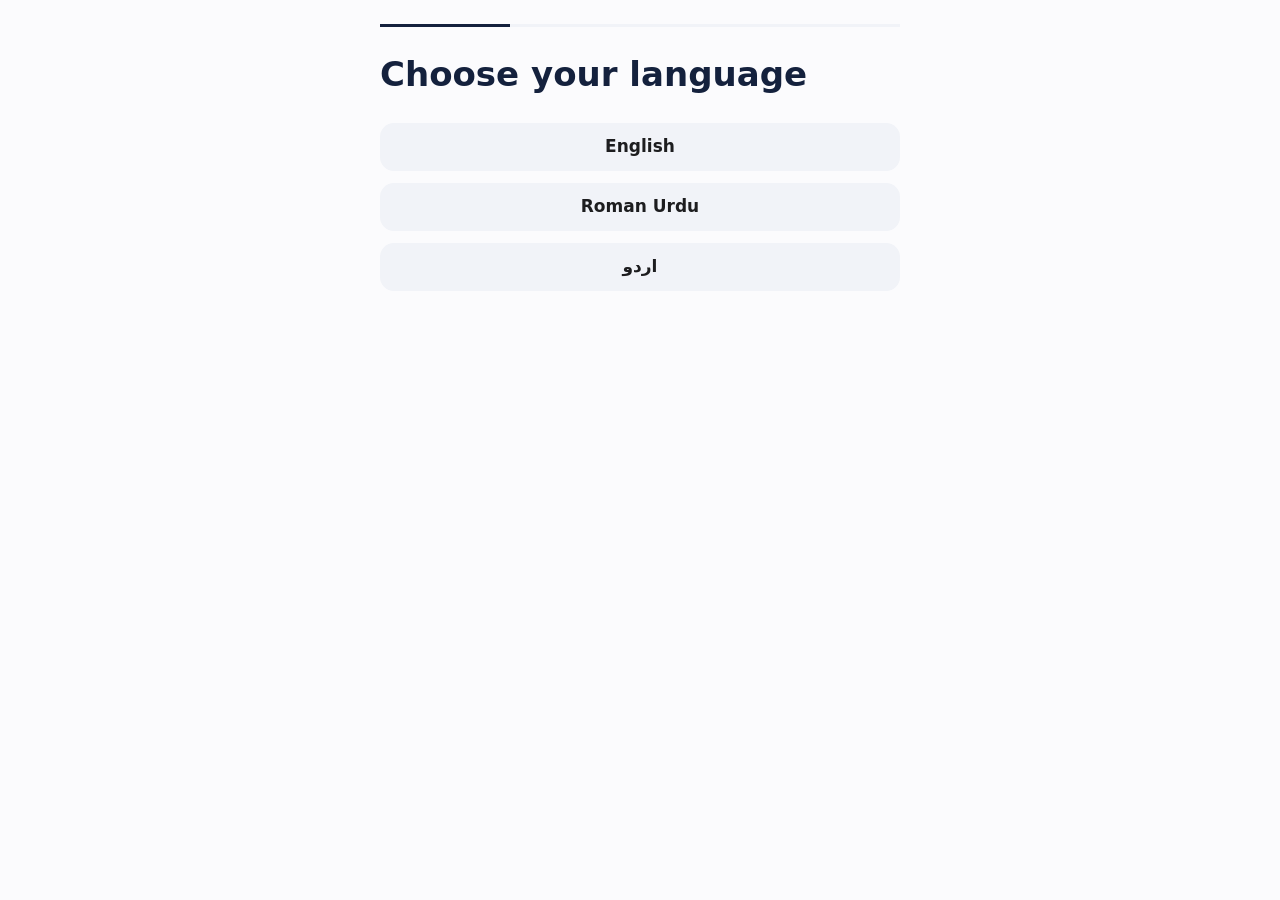
<file: index.html>
<!doctype html>
<html lang="en"><head>
<meta charset="utf-8"><meta name="viewport" content="width=device-width, initial-scale=1, maximum-scale=1, user-scalable=no, viewport-fit=cover">
<title>Dollar Store Billing</title>
<meta name="theme-color" content="#F5F5F7" media="(prefers-color-scheme: light)"><meta name="theme-color" content="#000000" media="(prefers-color-scheme: dark)">
<link rel="manifest" href="manifest.webmanifest"><link rel="icon" href="icon-192.png"><link rel="apple-touch-icon" href="icon-192.png">
<meta name="apple-mobile-web-app-capable" content="yes"><meta name="mobile-web-app-capable" content="yes">
<link rel="stylesheet" href="styles.css"></head>
<body>
<div class="bar" aria-hidden="true"><span class="bar-title" id="barTitle"></span></div>
<main class="view" id="view" tabindex="-1"></main>
<nav class="tabs" id="tabs" aria-label="Main"><div class="dot-track"><span class="dot"></span></div>
<a class="tab" data-tab="sell" href="#/sell"><svg viewBox="0 0 24 24" width="26" height="26" fill="none" stroke="currentColor" stroke-width="1.7" stroke-linecap="round" stroke-linejoin="round" aria-hidden="true"><path d="M3.6 12.4 11.5 4.5a2 2 0 0 1 1.4-.6h6.2a1 1 0 0 1 1 1v6.2a2 2 0 0 1-.6 1.4l-7.9 7.9a2 2 0 0 1-2.8 0l-4.2-4.2a2 2 0 0 1 0-2.8z"/><circle class="cut" cx="15.5" cy="8.5" r="1.2"/></svg><span>Sell</span></a>
<a class="tab" data-tab="receipts" href="#/receipts"><svg viewBox="0 0 24 24" width="26" height="26" fill="none" stroke="currentColor" stroke-width="1.7" stroke-linecap="round" stroke-linejoin="round" aria-hidden="true"><path d="M6.5 3.5h11a1 1 0 0 1 1 1V20l-3-1.8-3 1.8-3-1.8-3 1.8V4.5a1 1 0 0 1 1-1z"/><path class="cut" d="M9 8.5h6M9 12h6"/></svg><span>Receipts</span></a>
<a class="tab" data-tab="money" href="#/money"><svg viewBox="0 0 24 24" width="26" height="26" fill="none" stroke="currentColor" stroke-width="1.7" stroke-linecap="round" stroke-linejoin="round" aria-hidden="true"><rect x="3" y="5.5" width="18" height="13" rx="3.2"/><path class="cut" d="M3 10h18M7 15h3"/></svg><span>Money</span></a>
<a class="tab" data-tab="shop" href="#/shop"><svg viewBox="0 0 24 24" width="26" height="26" fill="none" stroke="currentColor" stroke-width="1.7" stroke-linecap="round" stroke-linejoin="round" aria-hidden="true"><path d="M4.5 10v8.5a1 1 0 0 0 1 1h13a1 1 0 0 0 1-1V10"/><path d="M3.5 10 5.4 4.9a1 1 0 0 1 .94-.65h11.3a1 1 0 0 1 .94.65L20.5 10a2.4 2.4 0 0 1-4.5.6 2.4 2.4 0 0 1-4 0 2.4 2.4 0 0 1-4 0 2.4 2.4 0 0 1-4.5-.6z"/><path class="cut" d="M10 19.5v-4.5h4v4.5"/></svg><span>Shop</span></a></nav>
<script type="module" src="app.js"></script></body></html>
</file>
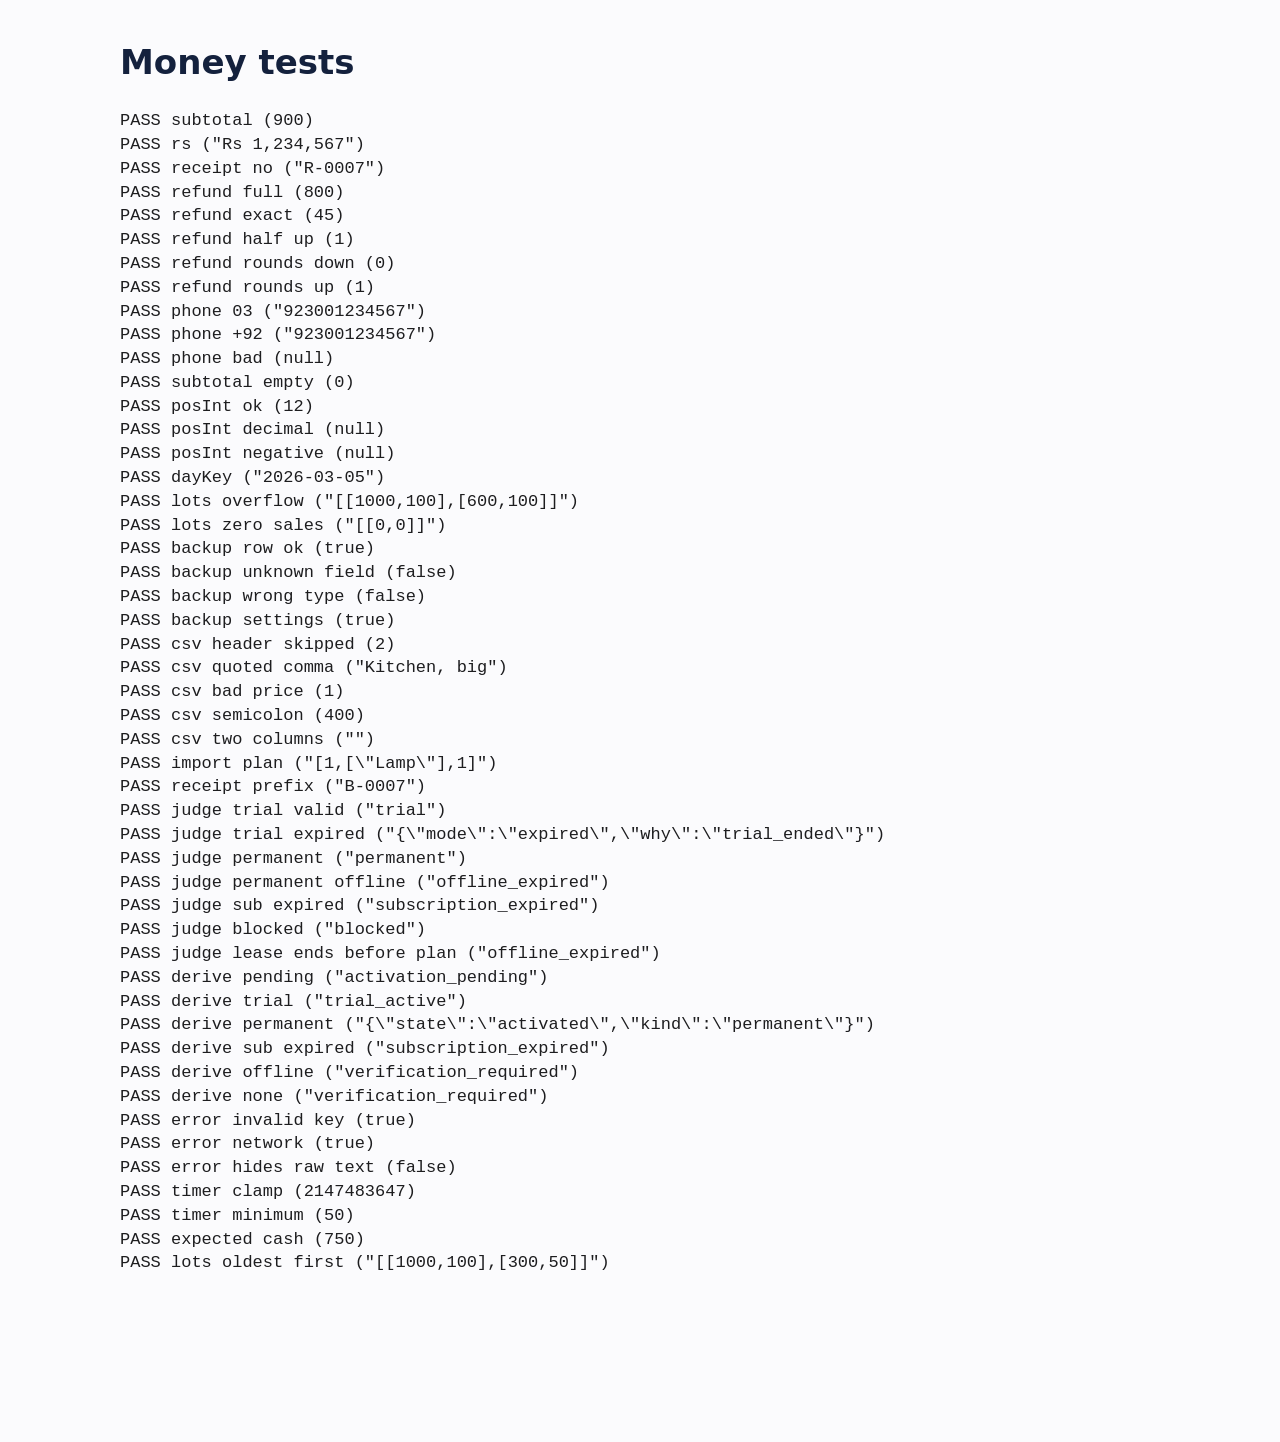
<file: tests.html>
<!doctype html><html lang="en"><head><meta charset="utf-8"><meta name="viewport" content="width=device-width, initial-scale=1"><title>Tests</title><link rel="stylesheet" href="styles.css"></head>
<body><main class="view"><h1>Money tests</h1><pre id="out"></pre></main><script type="module" src="tests.js"></script></body></html>
</file>
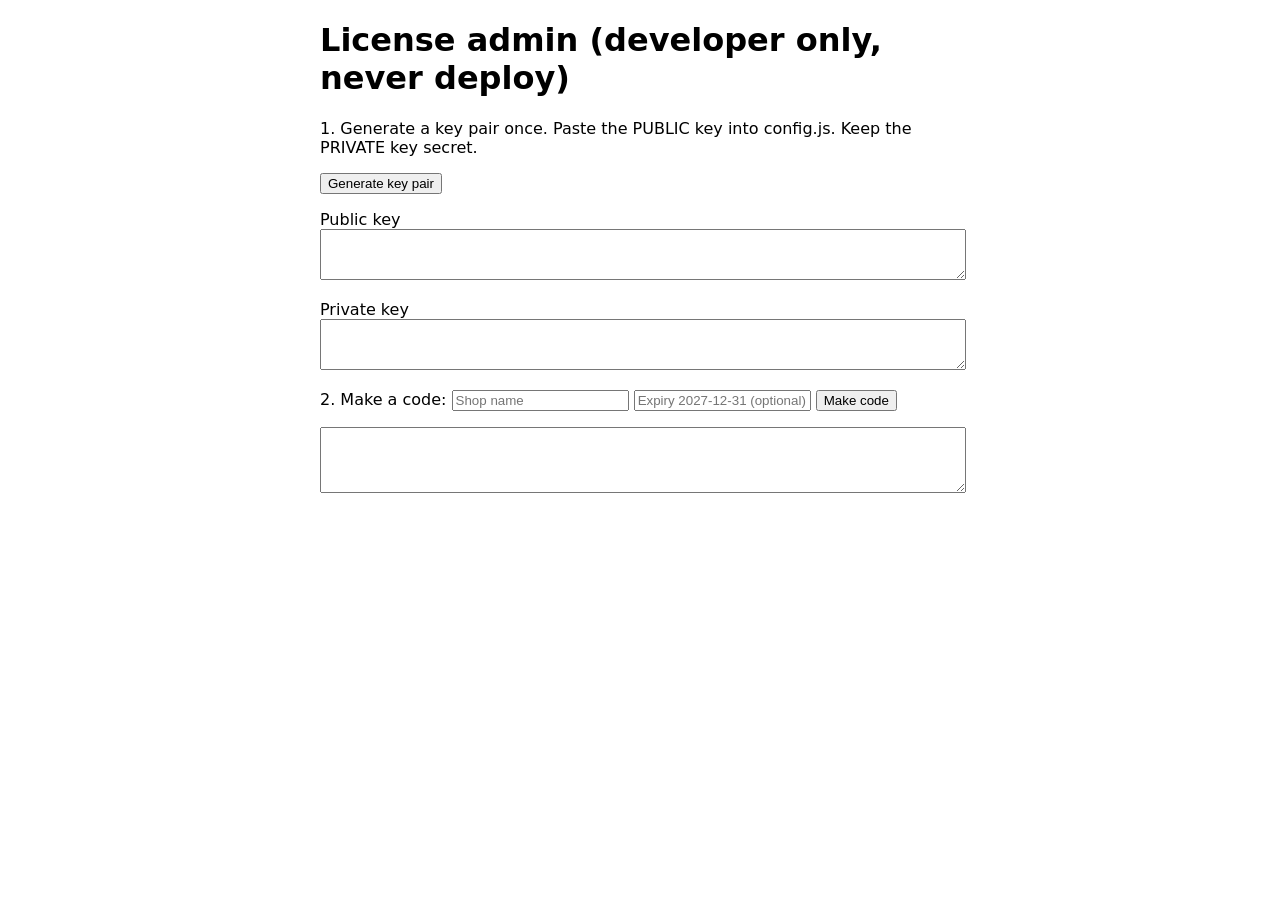
<file: tools/license-admin.html>
<!doctype html><html lang="en"><head><meta charset="utf-8"><meta name="viewport" content="width=device-width, initial-scale=1"><title>License admin</title></head>
<body style="font-family:system-ui;max-width:640px;margin:20px auto;padding:0 16px">
<h1>License admin (developer only, never deploy)</h1>
<p>1. Generate a key pair once. Paste the PUBLIC key into config.js. Keep the PRIVATE key secret.</p>
<button id="gen">Generate key pair</button>
<p>Public key<br><textarea id="pub" rows="3" style="width:100%"></textarea></p>
<p>Private key<br><textarea id="priv" rows="3" style="width:100%"></textarea></p>
<p>2. Make a code: <input id="shop" placeholder="Shop name"> <input id="exp" placeholder="Expiry 2027-12-31 (optional)"> <button id="sign">Make code</button></p>
<textarea id="out" rows="4" style="width:100%"></textarea><script src="license-admin.js"></script></body></html>
</file>
<file: styles.css>
:root{--bg:#F5F5F7;--surface:#fff;--surface-2:#F0F0F3;--text:#1D1D1F;--text-2:#6E6E73;--line:rgba(0,0,0,.08);--ink:#14213D;--on-ink:#fff;--tag:#FFD23F;--ok:#1F9D6B;--bad:#E5484D;--frost:rgba(255,255,255,.72);--curve:cubic-bezier(.32,.72,0,1);--top:env(safe-area-inset-top,0px);--bot:env(safe-area-inset-bottom,0px);--p:0;--i:0;--dx:12px}
@media(prefers-color-scheme:dark){:root{--bg:#000;--surface:#1C1C1E;--surface-2:#2C2C2E;--text:#F5F5F7;--text-2:#98989D;--line:rgba(255,255,255,.12);--ink:#F5F5F7;--on-ink:#14213D;--frost:rgba(28,28,30,.72)}}
*{box-sizing:border-box;-webkit-tap-highlight-color:transparent}html,body{margin:0}
body{background:var(--bg);color:var(--text);font:400 17px/1.4 -apple-system,BlinkMacSystemFont,'SF Pro Text','Inter',system-ui,sans-serif;font-variant-numeric:tabular-nums}
:focus-visible{outline:2px solid var(--ink);outline-offset:2px}
button,input,select{font:inherit;color:inherit}
.bar{position:fixed;top:0;left:0;right:0;z-index:20;height:calc(48px + var(--top));padding-top:var(--top);display:flex;align-items:center;justify-content:center;background:var(--frost);-webkit-backdrop-filter:blur(20px);backdrop-filter:blur(20px);border-bottom:1px solid var(--line);opacity:var(--p);pointer-events:none}
.bar-title{font-weight:600}
.view{max-width:1080px;margin:0 auto;padding:calc(var(--top) + 16px) 20px calc(150px + var(--bot));min-height:100vh}
.view.enter{animation:enter 250ms var(--curve)}
@keyframes enter{from{opacity:0;transform:translateX(var(--dx))}to{opacity:1;transform:none}}
.head{display:flex;align-items:center;justify-content:space-between;margin:12px 0 20px;opacity:calc(1 - var(--p));transform:translateY(calc(var(--p) * -8px))}
.head h1{margin:0;font-size:34px;font-weight:700}
.chip{font-size:13px;padding:4px 12px;border-radius:999px;background:var(--surface-2);color:var(--text-2)}.chip.hidden{display:none}
.card{background:var(--surface);border:1px solid var(--line);border-radius:20px;padding:20px;margin-bottom:12px}
.empty{text-align:center;padding:48px 24px}.empty h2{margin:0 0 8px}
.muted,.info{color:var(--text-2);font-size:15px}.err{color:var(--bad);font-size:15px;min-height:1em;margin:8px 0}
.skel{height:72px;border-radius:20px;background:var(--surface-2);position:relative;overflow:hidden}
.skel::after{content:"";position:absolute;inset:0;background:linear-gradient(90deg,transparent,var(--line),transparent);animation:shim 1.2s infinite}
@keyframes shim{from{transform:translateX(-100%)}to{transform:translateX(100%)}}
.btn{min-height:48px;padding:0 20px;border:0;border-radius:14px;font-weight:600;background:var(--ink);color:var(--on-ink);cursor:pointer;transition:transform 160ms var(--curve),opacity 160ms}
.btn.sec{background:var(--surface-2);color:var(--text)}.btn.ok{background:var(--ok);color:#fff}.btn:active{transform:scale(.97);opacity:.9}
.pills{display:flex;gap:8px;overflow-x:auto;padding-bottom:12px;margin-bottom:8px}
.pill{flex:none;min-height:48px;padding:0 18px;border:0;border-radius:999px;background:var(--surface);cursor:pointer}
.pill.on{background:var(--ink);color:var(--on-ink)}.pill.dash,.tag.dash{background:none;border:1.5px dashed var(--text-2);color:var(--text-2)}
.grid{display:grid;grid-template-columns:repeat(2,1fr);gap:12px}
@media(min-width:600px){.grid{grid-template-columns:repeat(3,1fr)}}@media(min-width:900px){.grid{grid-template-columns:repeat(4,1fr)}}
.tag{min-height:72px;min-width:112px;border:0;cursor:pointer;background:var(--tag);color:#14213D;text-align:left;padding:8px 8px 8px 24px;clip-path:polygon(14px 0,100% 0,100% 100%,14px 100%,0 50%);display:flex;flex-direction:column;justify-content:center;transition:transform 160ms var(--curve)}
.tag:active{transform:scale(.96)}.tag b{font-size:28px;font-weight:800}.tag small{font-size:13px}.tag.dash{clip-path:none;border-radius:14px;text-align:center;padding:8px}
.billbar{position:fixed;z-index:25;left:20px;right:20px;bottom:calc(84px + var(--bot));max-width:1040px;margin:0 auto;min-height:56px;display:flex;align-items:center;justify-content:space-between;padding:0 12px 0 20px;border:1px solid var(--line);border-radius:20px;background:var(--surface);box-shadow:0 8px 30px rgba(0,0,0,.12);cursor:pointer;font-weight:600}
.billbar b{background:var(--ok);color:#fff;padding:8px 18px;border-radius:14px}
.ln{display:flex;justify-content:space-between;align-items:center;gap:8px;min-height:56px;border-bottom:1px solid var(--line)}
.step{display:flex;align-items:center;gap:12px}.step button{width:48px;height:48px;border:0;border-radius:14px;background:var(--surface-2);cursor:pointer;font-size:22px}
.fld{display:block;font-size:13px;color:var(--text-2);margin:12px 0}.fld input{display:block;width:100%;height:52px;margin-top:4px;padding:0 14px;border:0;border-radius:12px;background:var(--surface-2);font-size:17px}
.tot{font-size:22px;font-weight:700}.row{display:flex;gap:8px}.row .btn{flex:1}
.rc summary{min-height:48px;cursor:pointer;display:flex;align-items:center;justify-content:space-between;gap:8px}
.rl{display:flex;align-items:center;gap:10px;min-height:48px}.rl.x span{text-decoration:line-through;color:var(--text-2)}
.rl em{font-size:12px;font-style:normal;color:#fff;background:var(--bad);padding:2px 8px;border-radius:999px}
.rc select,.search{width:100%;height:52px;border:0;border-radius:12px;background:var(--surface-2);padding:0 14px;margin:8px 0}
.paper{background:#FBFAF6;color:#111;font:13px/1.5 'Courier Prime','Courier New',monospace;padding:16px;margin-bottom:12px}
.paper .c{text-align:center}.paper .big{font-size:17px;font-weight:700}.paper hr{border:0;border-top:1px dashed #111}
.rw{display:flex;justify-content:space-between;gap:8px}.rw.t{font-weight:700;font-size:15px}
.tabs{position:fixed;z-index:30;left:20px;right:20px;bottom:calc(8px + var(--bot));height:64px;display:flex;border-radius:24px;background:var(--frost);-webkit-backdrop-filter:blur(24px) saturate(180%);backdrop-filter:blur(24px) saturate(180%);border:1px solid var(--line);box-shadow:0 8px 30px rgba(0,0,0,.12);transition:transform 250ms var(--curve),opacity 250ms}
.tabs.hide{transform:translateY(100px);opacity:0}
.tab{flex:1;min-height:48px;display:flex;flex-direction:column;align-items:center;justify-content:center;gap:2px;padding-bottom:8px;color:var(--text-2);text-decoration:none;font-size:11px;font-weight:500}
.tab.active{color:var(--text)}.tab.active svg{fill:currentColor}.tab[data-tab=sell].active svg{fill:var(--tag);stroke:var(--text)}
.dot-track{position:absolute;left:0;bottom:6px;width:25%;display:flex;justify-content:center;pointer-events:none;transform:translateX(calc(var(--i) * 100%));transition:transform 300ms var(--curve)}
.dot{width:5px;height:5px;border-radius:50%;background:var(--tag)}
.backdrop{position:fixed;inset:0;z-index:50;background:rgba(0,0,0,.35)}
.sheet{position:fixed;z-index:60;left:0;right:0;bottom:0;max-width:560px;max-height:92vh;overflow:auto;margin:0 auto;background:var(--surface);border-radius:28px 28px 0 0;padding:12px 20px calc(24px + var(--bot));animation:up 400ms var(--curve)}
.grab{width:36px;height:5px;border-radius:3px;background:var(--line);margin:0 auto 16px}.sheet h2{margin:0 0 8px}.sheet .full{width:100%}
@keyframes up{from{transform:translateY(100%)}to{transform:none}}
.toast{position:fixed;z-index:70;top:calc(var(--top) + 12px);left:50%;transform:translateX(-50%);padding:12px 20px;border-radius:999px;background:var(--ink);color:var(--on-ink);font-size:15px}
@media(prefers-reduced-motion:reduce){*,*::before,*::after{animation-duration:.12s!important;transition-duration:.12s!important}.view{--dx:0px}}
@media print{body *{visibility:hidden}.paper,.paper *{visibility:visible}.paper{position:fixed;left:0;top:0;width:72mm;padding:2mm}}
.lnk{display:flex;justify-content:space-between;align-items:center;min-height:56px;color:var(--text);text-decoration:none;border-bottom:1px solid var(--line)}
.back{display:inline-flex;align-items:center;min-height:48px;color:var(--text-2);text-decoration:none}
.bar2{height:10px;background:var(--surface-2);border-radius:5px;overflow:hidden;margin:8px 0}.bar2 i{display:block;height:100%;background:var(--ok);transform:scaleX(var(--w,0));transform-origin:left;transition:transform 600ms var(--curve)}.bar2.bad i{background:var(--bad)}.bar2.gold i{background:var(--tag)}
.num{font-size:34px;font-weight:800}.stat{display:flex;justify-content:space-between;padding:8px 0}
.setup{position:fixed;inset:0;z-index:100;background:var(--bg);padding:calc(var(--top) + 24px) 20px 24px;overflow:auto;max-width:560px;margin:0 auto}
.setup h1{font-size:34px;margin:24px 0}.prog{height:3px;background:var(--surface-2);overflow:hidden}.prog i{display:block;height:100%;background:var(--ink);transform:scaleX(var(--w,0));transform-origin:left;transition:transform 300ms var(--curve)}
.opt{display:block;width:100%;margin-bottom:12px}.setup select{width:100%;height:52px;border:0;border-radius:12px;background:var(--surface-2);padding:0 14px}
[dir=rtl] .dot-track{left:auto;right:0;transform:translateX(calc(var(--i) * -100%))}
@media print{.paper.w58{width:48mm}}
.banners{position:fixed;z-index:40;left:20px;right:20px;bottom:calc(88px + var(--bot));display:flex;flex-direction:column;gap:8px;pointer-events:none}
.banner{pointer-events:auto;display:flex;align-items:center;justify-content:space-between;gap:12px;padding:12px 16px;background:var(--surface);border:1px solid var(--line);border-radius:20px;box-shadow:0 8px 30px rgba(0,0,0,.12);font-size:15px;--dx:0px;animation:enter 250ms var(--curve)}
.banner .acts{display:flex;gap:8px;flex-shrink:0}
.plus{position:fixed;z-index:40;font-weight:800;pointer-events:none;animation:plus 400ms var(--curve) forwards}
@keyframes plus{to{transform:translateY(-28px);opacity:0}}
.grab{position:relative;touch-action:none}.grab::before{content:"";position:absolute;inset:-14px -60px}
.swipe{touch-action:pan-y}

/* 70% white, 20% ink navy, 10% accents (yellow, green, red) */
@media(prefers-color-scheme:light){:root{--bg:#FBFBFD;--surface-2:#F1F3F8;--line:rgba(20,33,61,.08)}}
h1,h2{color:var(--ink)}.card,.stat-tile{box-shadow:0 1px 3px rgba(20,33,61,.05)}.hidden{display:none}
/* Glass bottom bar on every screen size */
.tabs{left:16px;right:16px;max-width:460px;margin:0 auto;height:68px;border-radius:30px;background:rgba(255,255,255,.55);-webkit-backdrop-filter:blur(30px) saturate(190%);backdrop-filter:blur(30px) saturate(190%);border:1px solid rgba(255,255,255,.65);box-shadow:0 10px 40px rgba(20,33,61,.14),inset 0 1px 0 rgba(255,255,255,.8)}
@media(prefers-color-scheme:dark){.tabs{background:rgba(44,44,46,.5);border-color:rgba(255,255,255,.14)}}
.dot-track{top:6px;bottom:6px;padding:0 5px;align-items:stretch}.dot{width:100%;height:auto;border-radius:24px;background:rgba(20,33,61,.09)}
@media(prefers-color-scheme:dark){.dot{background:rgba(255,255,255,.12)}}
.tab{transition:color 200ms,transform 300ms var(--curve)}.tab.active{transform:translateY(-1px)}.tab.active svg{animation:pop 350ms var(--curve)}@keyframes pop{40%{transform:scale(1.18)}}
.tab.active .cut{stroke:var(--surface)}.tab[data-tab=sell].active .cut{stroke:var(--text)}
.billbar{bottom:calc(92px + var(--bot))}.banners{bottom:calc(96px + var(--bot))}
/* Notifications: small close button, fade out */
.toasts{position:fixed;top:calc(var(--top) + 12px);left:0;right:0;z-index:70;display:flex;flex-direction:column;align-items:center;gap:8px;pointer-events:none}
.toast{position:static;transform:none;pointer-events:auto;display:flex;align-items:center;gap:10px;transition:opacity 300ms}
.toast.out,.banner.out{opacity:0;transition:opacity 300ms}
.x{flex:none;width:22px;height:22px;border:0;border-radius:50%;background:rgba(127,127,127,.25);color:inherit;font-size:14px;line-height:1;cursor:pointer;padding:0}
.banner{position:relative;padding-right:40px}.banner .x{position:absolute;top:8px;right:8px}
/* In-app confirm */
.backdrop.hi{z-index:75}
.dialog{position:fixed;z-index:80;left:50%;top:50%;transform:translate(-50%,-50%);width:min(340px,90vw);background:var(--surface);border-radius:20px;padding:20px;box-shadow:0 8px 30px rgba(0,0,0,.2);animation:dlg 220ms var(--curve)}
@keyframes dlg{from{opacity:0;transform:translate(-50%,-50%) scale(.96)}}.dialog p{margin:0 0 16px}
.btn.bad{background:var(--bad);color:#fff}
/* Spinner on busy buttons */
.btn.loading{position:relative;color:transparent!important;pointer-events:none}
.btn.loading::after{content:"";position:absolute;left:50%;top:50%;width:20px;height:20px;margin:-10px 0 0 -10px;border:2.5px solid rgba(255,255,255,.45);border-top-color:#fff;border-radius:50%;animation:spin .7s linear infinite}
.btn.sec.loading::after{border-color:rgba(20,33,61,.2);border-top-color:var(--ink)}@keyframes spin{to{transform:rotate(360deg)}}
/* Skeletons that match the real components */
.sk{display:block;border-radius:8px;background:var(--surface-2);position:relative;overflow:hidden}
.sk::after{content:"";position:absolute;inset:0;background:linear-gradient(90deg,transparent,var(--line),transparent);animation:shim 1.2s infinite}
.sk.s{height:12px;width:40%;margin:6px 0}.sk.m{height:16px;width:65%;margin:6px 0}.sk.l{height:12px;width:90%;margin:8px 0}.sk.b{height:36px;width:72px;border-radius:12px;flex:none}
.sk.btnsk{height:48px;width:120px;border-radius:14px;margin-top:12px}.sk.pillsk{height:48px;width:92px;border-radius:999px;flex:none}.sk.tagsk{height:72px;border-radius:14px}
.sk-row{display:flex;justify-content:space-between;align-items:center;gap:12px;min-height:56px;border-bottom:1px solid var(--line)}.sk-row>div{flex:1}
/* Money tabs and summary */
.stats{display:grid;grid-template-columns:repeat(2,1fr);gap:12px;margin-bottom:16px}@media(min-width:700px){.stats{grid-template-columns:repeat(4,1fr)}}
.stat-tile{background:var(--surface);border:1px solid var(--line);border-radius:20px;padding:16px}.stat-tile b{display:block;font-size:22px;margin-top:4px}
.tabs2{display:flex;gap:8px;overflow-x:auto;padding:4px 0 12px}
.tab2{flex:none;min-height:48px;padding:0 18px;border:0;border-radius:999px;background:var(--surface-2);color:var(--text-2);cursor:pointer;transition:background 200ms,color 200ms,transform 160ms var(--curve)}
.tab2:active{transform:scale(.97)}.tab2.on{background:var(--ink);color:var(--on-ink)}
/* Shop page and file picker */
.btnlink{width:100%;background:none;border:0;border-bottom:1px solid var(--line);font:inherit;cursor:pointer;text-align:left}
.file{position:absolute;width:1px;height:1px;opacity:0;overflow:hidden}.filebtn{position:relative;display:inline-flex;align-items:center;cursor:pointer}.filebtn:focus-within{outline:2px solid var(--ink);outline-offset:2px}
details.card summary{min-height:48px;display:flex;align-items:center;cursor:pointer;font-weight:600}

/* No double-tap or pinch zoom; money tiles can be tapped */
html,body{touch-action:pan-x pan-y;-webkit-text-size-adjust:100%}
.stats{grid-template-columns:repeat(auto-fit,minmax(150px,1fr))}
.stat-tile.tap{text-align:left;font:inherit;color:inherit;cursor:pointer;transition:transform 160ms var(--curve)}.stat-tile.tap:active{transform:scale(.97)}
.linkbox{word-break:break-all;background:var(--surface-2);border-radius:12px;padding:12px;font-size:14px;user-select:all}

/* Buttons: ONE shared layout. Directly in a card they stack full width on phones, sit side by side from 600px, and never overlap. */
.card>.btn,.card>a.btn,.card>label.btn{display:flex;align-items:center;justify-content:center;width:100%;margin:12px 0 0;text-align:center;text-decoration:none}
@media(min-width:600px){.card>.btn,.card>a.btn,.card>label.btn{display:inline-flex;width:auto;margin:12px 12px 0 0}}
.card>.btn.full{width:100%;margin-right:0}
.view>div>.btn,.view>div>div>.btn{display:flex;align-items:center;justify-content:center;width:100%;max-width:360px;margin:0 0 12px}
.setup .btn{display:flex;align-items:center;justify-content:center;width:100%;margin:12px 0 0}
/* Remove (x) controls: small and secondary */
.pillwrap{display:inline-flex;align-items:center;flex:none;background:var(--surface);border-radius:999px}
.pillwrap.on{background:var(--ink);color:var(--on-ink)}
.pillwrap .pill,.pillwrap .pill.on{background:none;color:inherit;padding-right:4px}
.px,.tx{flex:none;width:28px;height:28px;border:0;border-radius:50%;background:rgba(127,127,127,.2);color:inherit;opacity:.6;font-size:16px;line-height:1;cursor:pointer;padding:0;position:relative}
.px{margin-right:10px}.px::before,.tx::before{content:"";position:absolute;inset:-8px}
.tagwrap{position:relative}.tagwrap .tag{width:100%}.tx{position:absolute;top:6px;right:8px;color:#14213D;background:rgba(20,33,61,.15)}
.toast.error{background:var(--bad);color:#fff}
</file>
